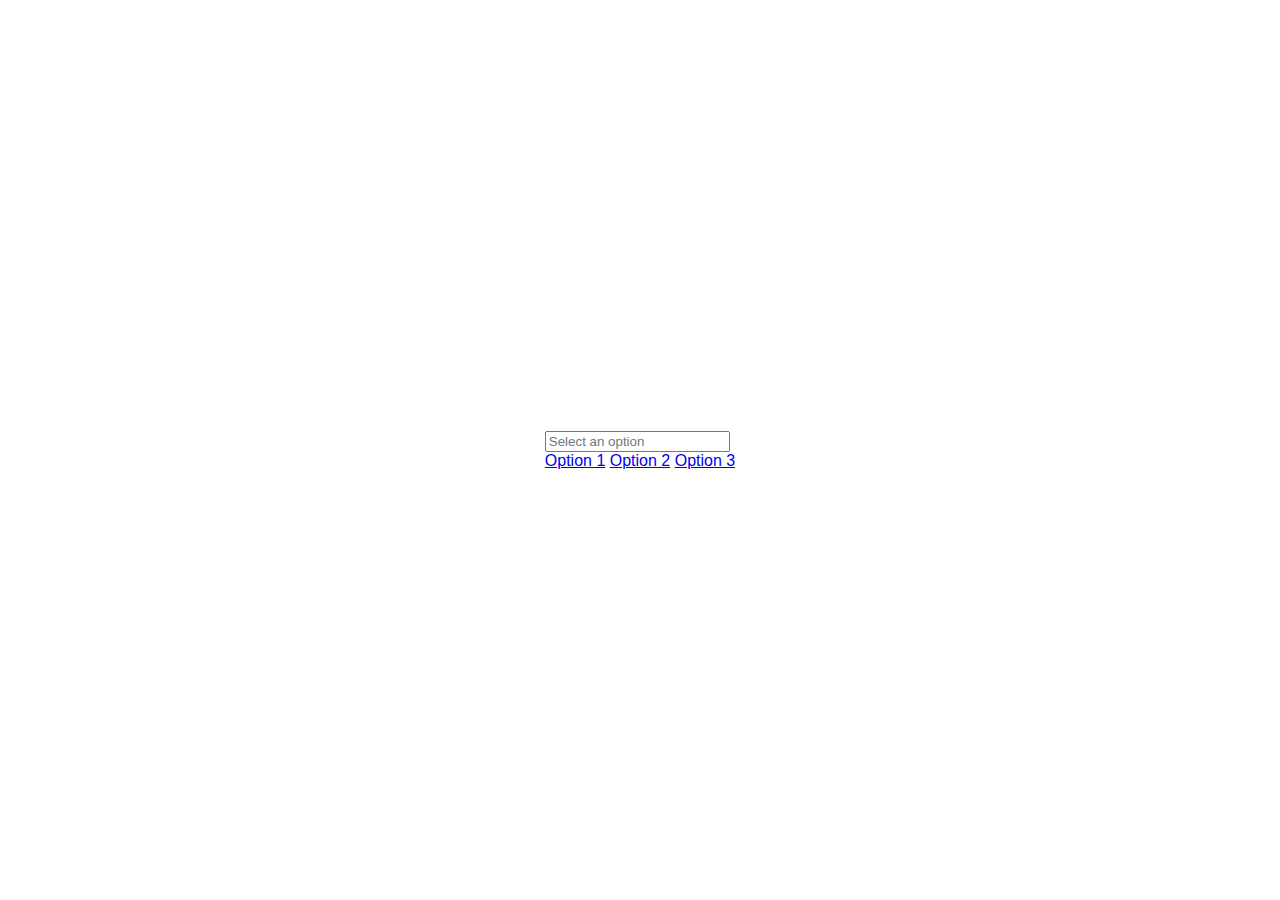
<file: test.html>
<!DOCTYPE html>
<html lang="en">
  <head>
    <meta charset="UTF-8" />
    <meta name="viewport" content="width=device-width, initial-scale=1.0" />
    <title>Input Field with Dropdown Functionality</title>
    <style>
      body {
        font-family: Arial, sans-serif;
        display: flex;
        flex-direction: column;
        align-items: center;
        justify-content: center;
        height: 100vh;
        margin: 0;
      }
    </style>
  </head>
  <body>
    <div class="dropdown">
      <input
        type="text"
        id="dropdown-input"
        placeholder="Select an option"
        readonly
      />
      <div class="dropdown-content">
        <a href="#" data-value="option1">Option 1</a>
        <a href="#" data-value="option2">Option 2</a>
        <a href="#" data-value="option3">Option 3</a>
      </div>
    </div>
    <script>
      document
        .getElementById("dropdown-input")
        .addEventListener("click", function () {
          document.querySelector(".dropdown").classList.toggle("show");
        });

      document.querySelectorAll(".dropdown-content a").forEach(function (item) {
        item.addEventListener("click", function (event) {
          event.preventDefault();
          let selectedValue = this.getAttribute("data-value");
          let selectedText = this.textContent;
          document.getElementById("dropdown-input").value = selectedText;
          document.querySelector(".dropdown").classList.remove("show");
        });
      });

      // Close the dropdown if the user clicks outside of it
      window.addEventListener("click", function (event) {
        if (!event.target.matches("#dropdown-input")) {
          var dropdowns = document.getElementsByClassName("dropdown-content");
          for (var i = 0; i < dropdowns.length; i++) {
            var openDropdown = dropdowns[i];
            if (openDropdown.classList.contains("show")) {
              openDropdown.classList.remove("show");
            }
          }
        }
      });
    </script>
  </body>
</html>
</file>
